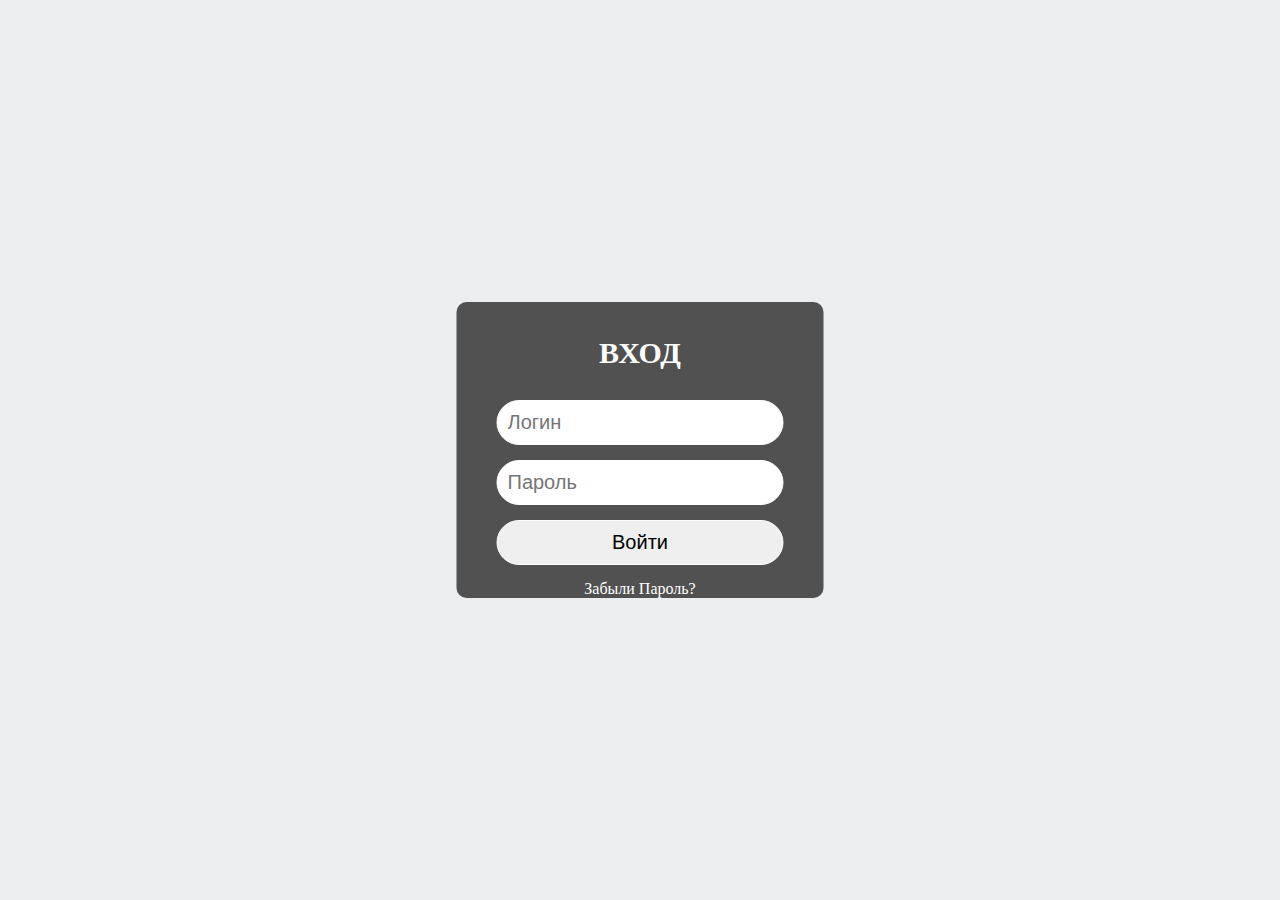
<file: join.html>
<!DOCTYPE html>
<html lang="en">
<head>
    <meta charset="UTF-8">
    <meta http-equiv="X-UA-Compatible" content="IE=edge">
    <meta name="viewport" content="width=device-width, initial-scale=1.0">
    <link rel="stylesheet" href="style1.css">
    <title>Войти</title>
</head>
<body>
    <main>
        <div class="form">
            <h1 class="join">Вход</h1>
            <div class="input-form">
                <input type="text" placeholder="Логин">
            </div>
            <div class="input-form">
                <input type="password" placeholder="Пароль">
            </div>
            <div class="input-form">
                <input type="submit" value="Войти">
            </div>
            <a href="" class="forget">Забыли Пароль?</a>
        </div>
    </main>
</body>
</html>
</file>
<file: style1.css>
@import url('https://fonts.googleapis.com/css2?family=Exo+2:ital,wght@0,100;1,200&family=Port+Lligat+Sans&family=Port+Lligat+Slab&family=Sansita+Swashed:wght@300&display=swap');
body{
    margin: 0;
    padding: 0;
    background-color: #EDEEEF;
}
ul{
    margin: 0;
    padding: 0;
    list-style:none ;
    display: flex;
}

a{
    text-decoration: none;
    color: #fff;
}

h1, h3{
    font-family: 'Exo 2', sans-serif;
    font-family: 'Port Lligat Sans', sans-serif;
    font-family: 'Port Lligat Slab', serif;
    font-family: 'Sansita Swashed', cursive;
}

header{
    font-size: 20px;
    background-color: black;
    padding: 30px;
    color: #fff;
    display: flex;
    justify-content: space-between;
    align-items: center;
}

h1{
    font-size: 120px;
}

.text{
    font-size: 40px;
    margin: 0;
}

h3{
    font-size: 40px;
}

ul li{
    margin-right: 45px;
}

main{
    padding: 100px;
    text-align: center;
}


.form{
    position: absolute;
    top: 50%;
    left: 50%;
    transform: translate(-50%,-50%);
    background-color: #515151;
    border-radius: 10px;
    
}

.form h1{
    margin: 30px 100px;
    padding: 0;
    text-align: center;
    color: #fff;
    font-size: 30px;
    text-transform: uppercase;
}
.input-form{
    margin: 15px 40px;
    text-align: center;
}

.input-form input{
    padding: 10px;
    width: 100%;
    color: #fff;
    font-size: 20px;
    background-color: none;
    outline: none;
    border: 1px solid #fff;
    box-sizing: border-box;
    border-radius: 50px;
    color: black;
}

.input-form input[type="text"]:focus, .input-form input[type="password"]:focus {
    border: 1px solid #0fc3f5;

}
</file>
